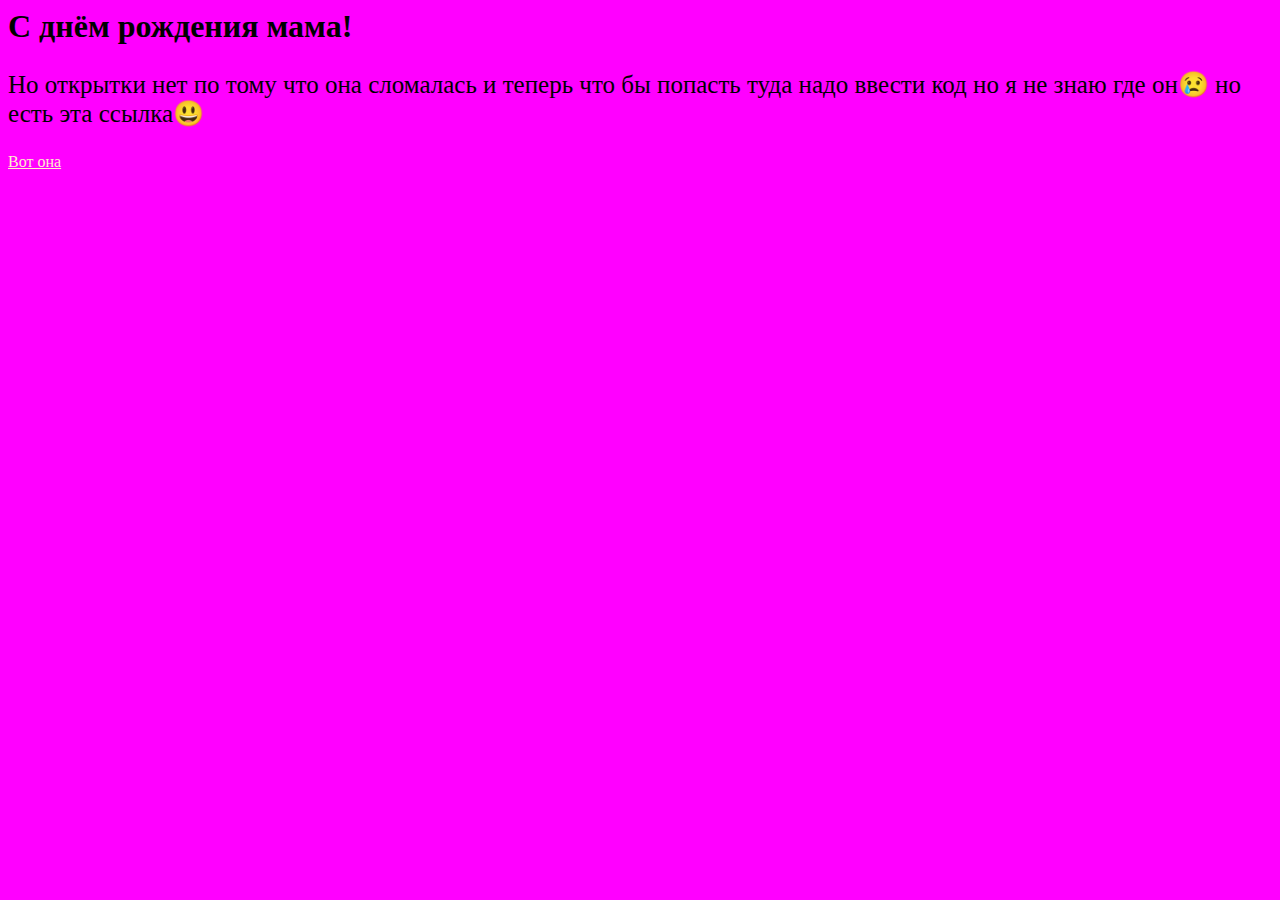
<file: index.html>
<html>
    <head>
        <link rel="stylesheet" href="style.css">
        </head>
        <header>
            <h1>С днём рождения мама!</h1>
            <p>Но открытки нет по тому что она сломалась и теперь что бы попасть туда надо ввести код но я не знаю где он😢 но есть эта ссылка😃</p>
            <a href="index1.html">Вот она</a>
        </header>
</html>
</file>
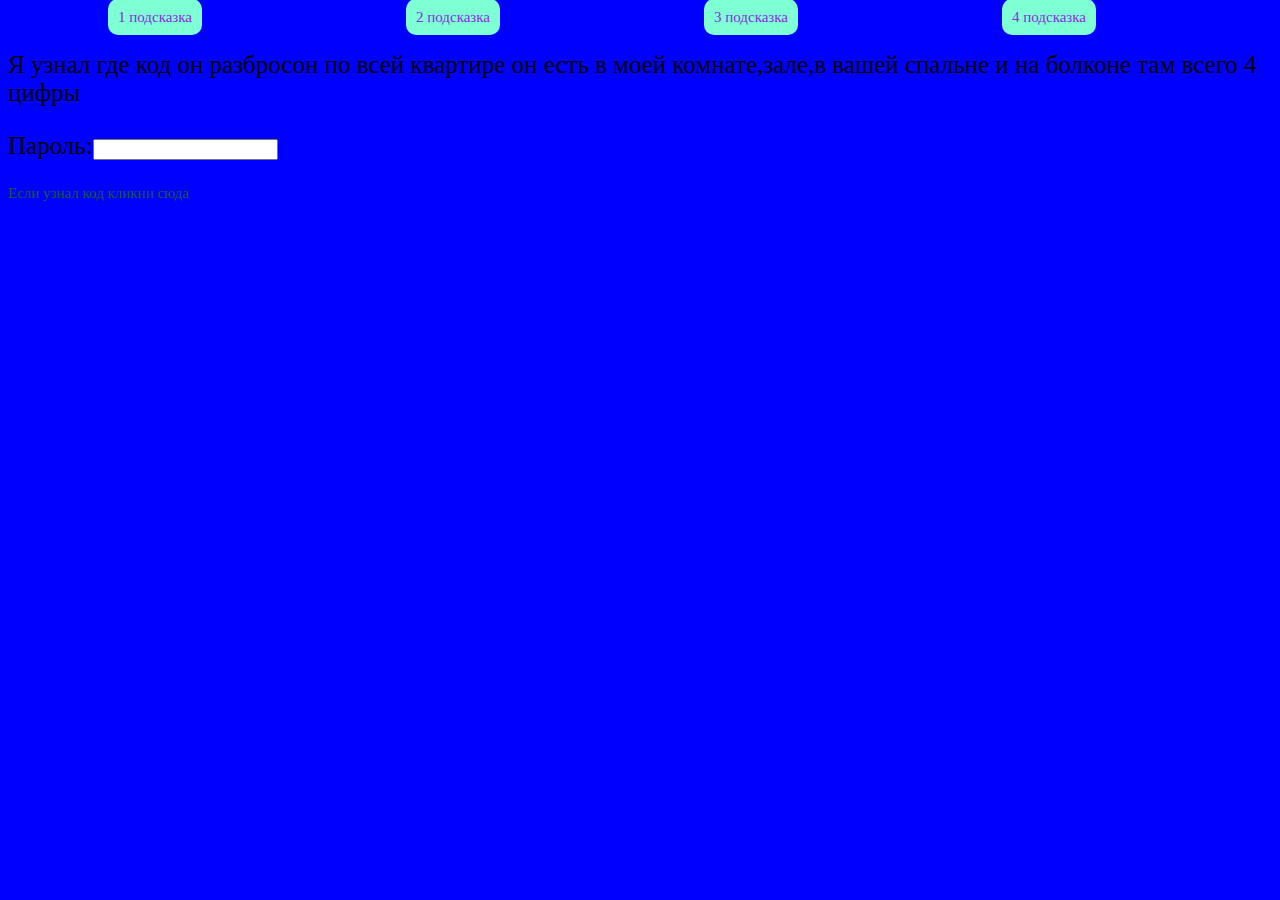
<file: index1.html>
<html>
    <head>
        <link rel="stylesheet" href="style1.css">
        <script>
            function checkPassword() {
                var password = document.getElementById("passwordBox");
                var passwordText = password.value;
                if(passwordText == "6753") {
                    return true;
                }
                alert("Не правильный пороль где то ошибка");
                return false;
            }
        </script>
    </head>
    <header>
        <a class="podzkaska" href="index3.html">1 подсказка</a>
        <a class="podzkaska" href="index4.html">2 подсказка</a>
        <a class="podzkaska" href="index5.html">3 подсказка</a>
        <a class="podzkaska" href="index6.html">4 подсказка</a>
    </header>
    <body>
        <main>
            <p>Я узнал где код он разбросон по всей квартире он есть в моей комнате,зале,в вашей спальне и на болконе там всего 4 цифры</p>
            <p>Пароль:<input id="passwordBox" type="password"/></p>
            <a href="index2.html" onclick="return checkPassword();">Если узнал код кликни сюда</a>
        </main>
    </body>
</html>
</file>
<file: style.css>
p {
    color: black;
    font-size: 25px;
    font-family: fantasy;
}
a {
    color: blanchedalmond;
}
body {
    background-color:fuchsia;
}
</file>
<file: style1.css>
a {
    color: rgb(27, 90, 60);
    text-decoration: none;
    font-size: 15px;
}
.podzkaska {
    color: blueviolet;
    background-color: aquamarine;
    border-radius: 10px;
    margin: 100px;
    padding: 10px;
}
body {
    background-color: blue;
}
p {
    font-size: 25px;
    font-family: fantasy;
}
</file>
